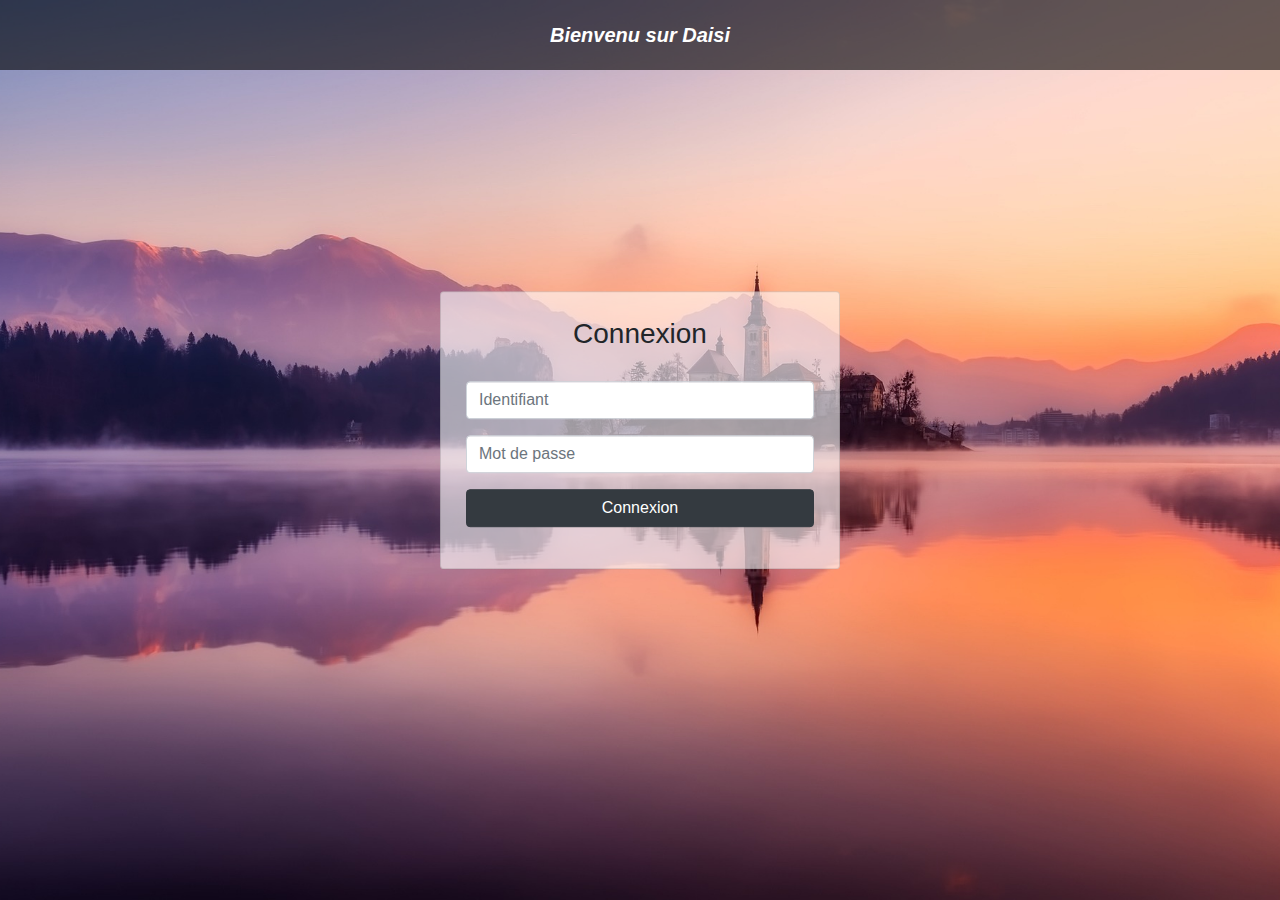
<file: index.html>
<!DOCTYPE html>
<html>
<head>
	<meta charset="UTF-8">
	<title>Connexion Daisi</title>
	
	<link rel="stylesheet" href="css/home.css" />
	<link rel="stylesheet" href="css/bootstrap.min.css" />
	<script src="https://code.jquery.com/jquery-3.2.1.slim.min.js"></script>
	<script src="js/background.js" type="text/javascript"></script>
	<script src="js/bootstrap.min.js"></script>
</head>

<body>
	<header>
		Bienvenu sur Daisi
	</header>

	<div class="card login-body">
		<div class="card-body">
			<form action="" method="post">
				<h3>Connexion</h3>
				<p>
					<input type="text" name="login" class="form-control" placeholder="Identifiant" />
				</p><p>
					<input type="password" name="pwd" class="form-control" placeholder="Mot de passe" />
				</p><p>
					<input type="submit" value="Connexion" class="btn btn-dark col hand" />
				</p>
			</form>
		</div>
	</div>
</body>
</html>
</file>
<file: css/home.css>
body
{
	background-attachment: fixed;
	background-size: cover;
	background-position: center;
	background-repeat: no-repeat;
	margin: 0px;
	padding: 0px;
	-webkit-background-size: cover;
}

header
{
	background-color: rgba(0, 0, 0, 0.6);
	color: #FFFFFF;
	font-size: 20px;
	font-style: italic;
	font-weight: bold;
	padding: 20px;
	text-align: center;
}

body
{
	margin: 100px 20px 20px 20px;
}

.login-body
{
	background-color: rgba(255, 255, 255, 0.6) !important;
	margin: auto;
	margin-top: 40vh;
	transform: translateY(-50%);
	padding: 5px;
	width: 400px;
}

.login-body h3
{
	margin-bottom: 30px;
	text-align: center;
}

.hand
{
	cursor: pointer;
}

.d-bg-nav
{
	background-color: rgba(0, 0, 0, 0.6);
	color: #FFFFFF;
}
</file>
